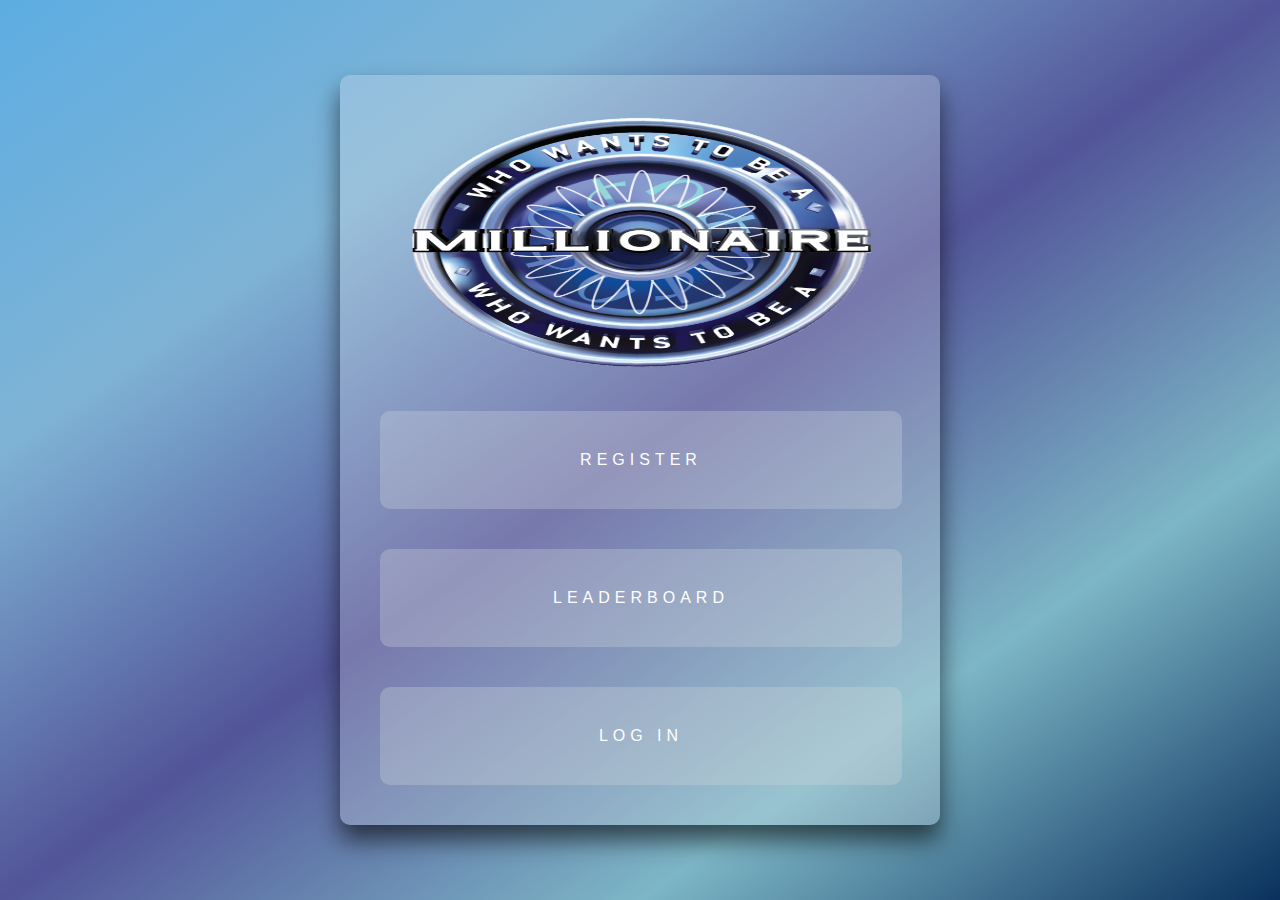
<file: index.html>
<!DOCTYPE html>
<html>
<head>
    <title>Millionaire Game</title>
    <meta charset="utf-8" />
    <link rel="stylesheet" href="./css/style.css">
</head>
<body>
    <div class="login-box">
        <img src="./data/logo.png" alt="Millionaire?" width="500" height="500">
        <div class="button-group">
            <a href="./login/register.php" class="button" title="Sign up">REGISTER</a>
            <a href="leaderboard.php" class="button" title="Leaderboard">LEADERBOARD</a>
            <a href="./login/login.php" class="button" title="Returning">LOG IN</a>
        </div>
    </div>
</body>
</html>
</file>
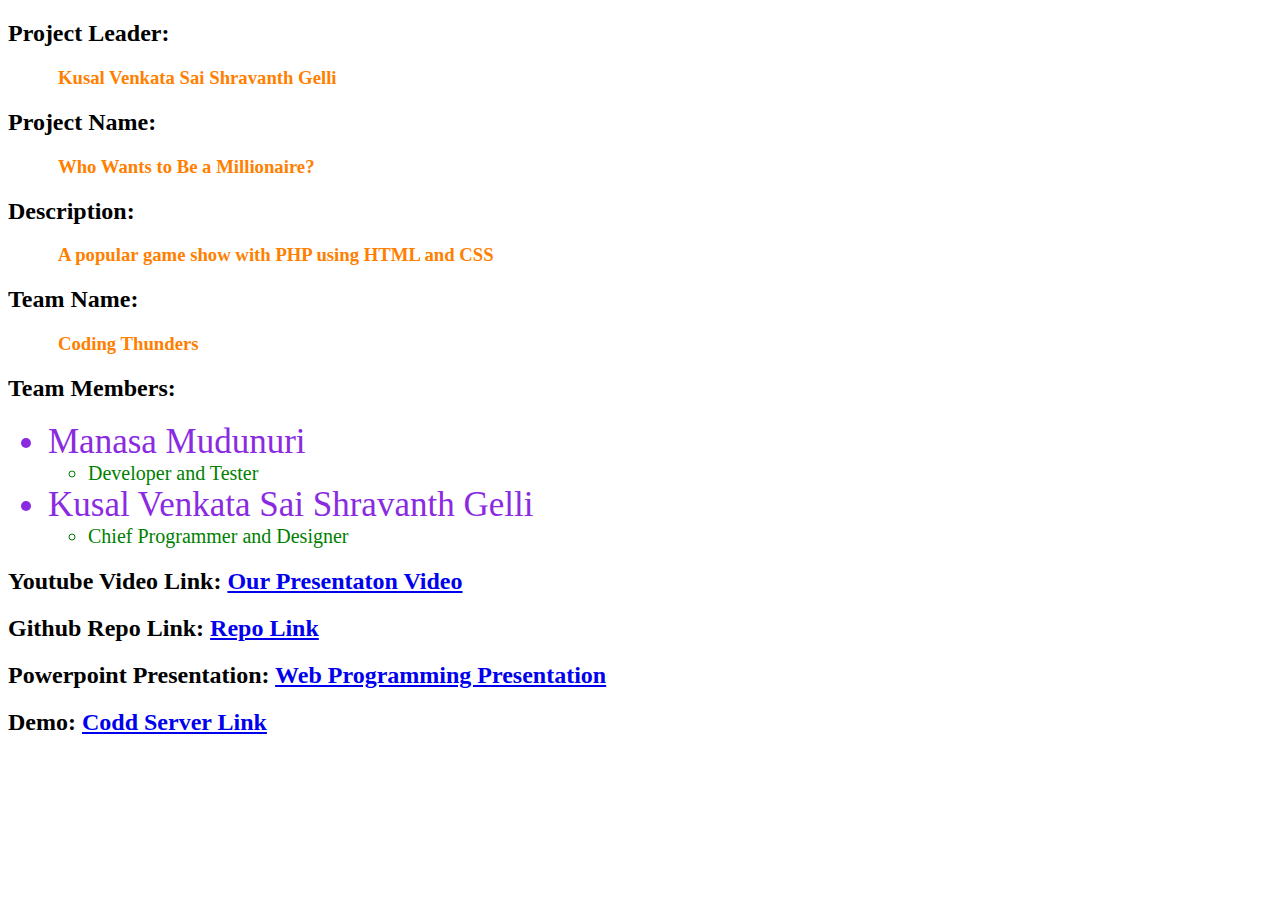
<file: info.html>
<!DOCTYPE html>
<html lang="en">
<head>
	<link rel="stylesheet" type="text/css" href="info.css">
	<title>Project Info</title>
</head>
<body>
	<div>
		<h2>Project Leader: <h3>Kusal Venkata Sai Shravanth Gelli</h3> </h2>
		<h2>Project Name: <h3>Who Wants to Be a Millionaire?</h3> </h2>
		<h2>Description: <h3>A popular game show with PHP using HTML and CSS</h3> </h2>
        <h2>Team Name: <h3>Coding Thunders</h3> </h2>
		<h2>Team Members: </h2>
		<ul>
			<li class="member">Manasa Mudunuri
				<ul>
					<li class="role"> Developer and Tester</li>
				</ul>
			</li>
            <li class="member">Kusal Venkata Sai Shravanth Gelli
				<ul>
					<li class="role">Chief Programmer and Designer</li>
				</ul>
			</li>
		</ul>
		<h2>Youtube Video Link: <a href="https://www.youtube.com/watch?v=5yHH7_AtJvo">Our Presentaton Video</a>
		</h2>
        <h2>Github Repo Link: <a href="https://github.com/kgelli/Web-programming-P2.git"> Repo Link</a>
		</h2>
		<h2>Powerpoint Presentation: <a href="https://docs.google.com/presentation/d/1Hv0wE5dgR4teFY61u-0TMQNDEiqjDgMBBmhaxeXHvnY/edit?usp=sharing"> Web Programming Presentation</a>
		</h2>
		<h2>Demo: <a href="https://codd.cs.gsu.edu/~kgelli2/WP/PW/2/index.html"> Codd Server Link</a></h2>
	</div>
</body>
</html>
</file>
<file: css/style.css>
legend:hover {
    transform: scale(1.1);
}
legend img {
    width: 150px;
    height: 150px;
}
img {
    display: block;
    margin-left: auto;
    margin-right: auto;
    height: 256px;
}
.final-img {
    width: 150px;
    height: 150px;
}
::placeholder {
    color: white;
}
.start-style {
    margin-top: 150px;
}

img:hover {
    transform: scale(1.1);
}

body {
    margin: 0;
}

.button {
    width: 85%;
    position: relative;
    display: inline-block;
    padding: 40px;
    border-color: transparent;
    border-radius: 10px;
    background: #cfd4da53;
    font-size: 16px;
    color: white;
    text-decoration: none;
    text-transform: uppercase;
    transition: .5s;
    margin-top: 40px;
    letter-spacing: 5px;
    text-align: center;
}

.button:hover {
    background: rgba(41, 84, 134, 0.315);
    color: #fff;
    border-radius: 5px;
    box-shadow: 0 0 100px #f4f5f5,
        0 0 100px #f6f7f7,
        0 0 100px #e4e5e5,
        0 0 100px #f9fbfb;
}

.centered {
    display: block;
    margin-left: auto;
    margin-right: auto;
    justify-content: center;
    align-self: center;
    text-align: center;
    list-style-type: none;
}

label {
    font-size: 3em;
}

.answer {
    margin-left: 30px;
}

.answertext {
    font-size: 1.5em;
}

@keyframes slide {
    0% {
        transform: translateX(-25%);
    }

    100% {
        transform: translateX(25%);
    }
}

/*register.php*/
html {
    height: 100%;
}

body {
    margin: 0;
    padding: 0;
    font-family: sans-serif;
    background-image: linear-gradient(to bottom right,
            #5dade2,
            #7fb3d5,
            #525599,
            #7db6c6,
            #0a315d);
            
}
h1 {
    width: 100%;
   	font-size: 28px;
	font-weight: bold;
	background: rgba(255, 255, 255, 0.1);
	backdrop-filter: blur(2px);
	border-radius: 20px;
	padding: 10px 20px;
	color: white;
	box-shadow: 0px 0px 10px rgba(0, 0, 0, 0.1);
    text-align: center;
    font-size: 40px;
    font-family: sans-serif;
    color: #fff;
 
}

/* Add this to your style.css file or include it in your HTML head */

/* General table styling */
table {
    width: 100%;
    border-collapse: collapse;
    margin-top: 20px;
}

/* Table header styling */
th {
    background-color: #f2f2f2;
    font-weight: bold;
    padding: 10px;
    text-align: left;
text-align: center;
margin-bottom: 2px;

}

/* Table row styling */
th {
    border: 1px solid #dddddd;
    padding: 10px;
    color: #002D62;
    font-family: sans-serif;
    text-align: center;
}
td {
    border: 1px solid #ddd;
    padding: 10px;
}

/* Alternating row colors for better readability */
tr:nth-child(even) {
    background-color: #f9f9f9;
}

/* Hover effect on rows */
tr:hover {
    background-color: #f1f1f1;
}


.login-box {
    position: absolute;
    top: 50%;
    left: 50%;
    width: 600px;
    padding: 40px;
    transform: translate(-50%, -50%);
    background: rgba(246, 243, 243, 0.229);
    box-sizing: border-box;
    box-shadow: 0 15px 25px rgba(0, 0, 0, .6);
    border-radius: 10px;
    z-index: -1;
}

.login-box fieldset {
    border: 1px solid #fff;
}

.login-box h2 {
    margin: 0 0 30px;
    padding: 0;
    color: #fff;
    text-align: center;
}

h2 {
    margin-top: 20px;
    font-size: 40px;
}

.login-box .user-box {
    position: relative;
}

.user-box input {
    width: 100%;
    padding: 10px 0;
    font-size: 16px;
    color: #ffffff;
    margin-bottom: 30px;
    border: none;
    border-bottom: 1px solid #fff;
    outline: none;
    background: transparent;
}

.submit-box {
    width: 100%;
    position: relative;
    display: inline-block;
    padding: 10px;
    border-color: transparent;
    border-radius: 10px;
    background: #fbfcfcdd;
    font-size: 16px;
    color: 14242e;
    text-decoration: none;
    text-transform: uppercase;
    overflow: hidden;
    transition: .5s;
    margin-top: 40px;
    letter-spacing: 5px;
}


.submit-box:hover {
    background: rgba(41, 84, 134, 0.315);
    color: #fff;
    border-radius: 5px;
    box-shadow: 0 0 100px #f4f5f5,
        0 0 100px #f6f7f7,
        0 0 100px #e4e5e5,
        0 0 100px #f9fbfb;
}

@keyframes appear {
    0% {
        transform: translate(-50%, -50%) scale(0);
        background-color: #14242e;
    }

    45% {
        transform: translate(-50%, -50%) scale(1.6);
        background-color: #19435f;
    }

    50% {
        transform: translate(-50%, -50%) scale(1.7);
        background-color: rgb(128, 144, 177);
    }

    55% {
        transform: translate(-50%, -50%) scale(1.6);
    }

    100% {
        transform: translate(-50%, -50%) scale(1);
        background-color: rgb(3, 28, 54);
    }
}
</file>
<file: info.css>
h3 {
	color: #ff8000;
	margin-left: 50px;
}
h2 {
	color: black;
}
.member {
	font-size: 35px;
	color: blueviolet;
}
.role {
	font-size: 20px;
	color: green;
}
</file>
